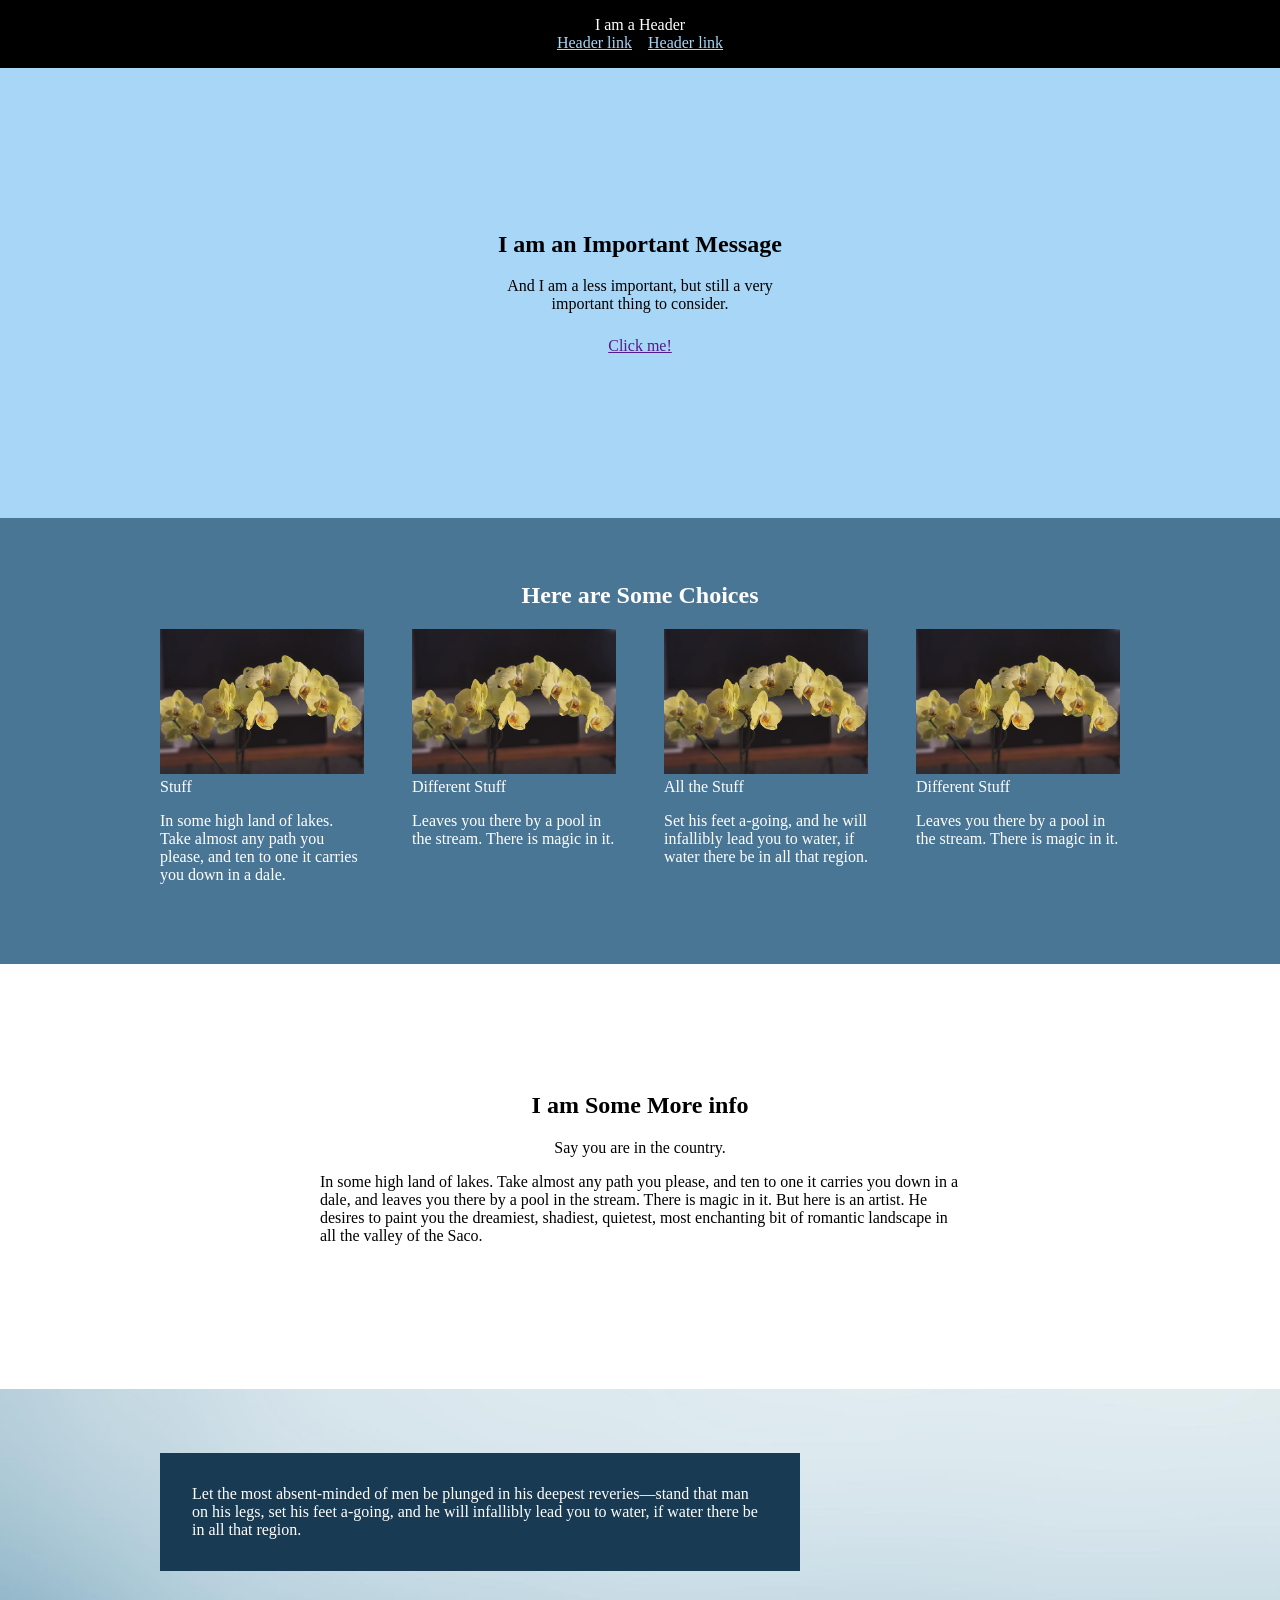
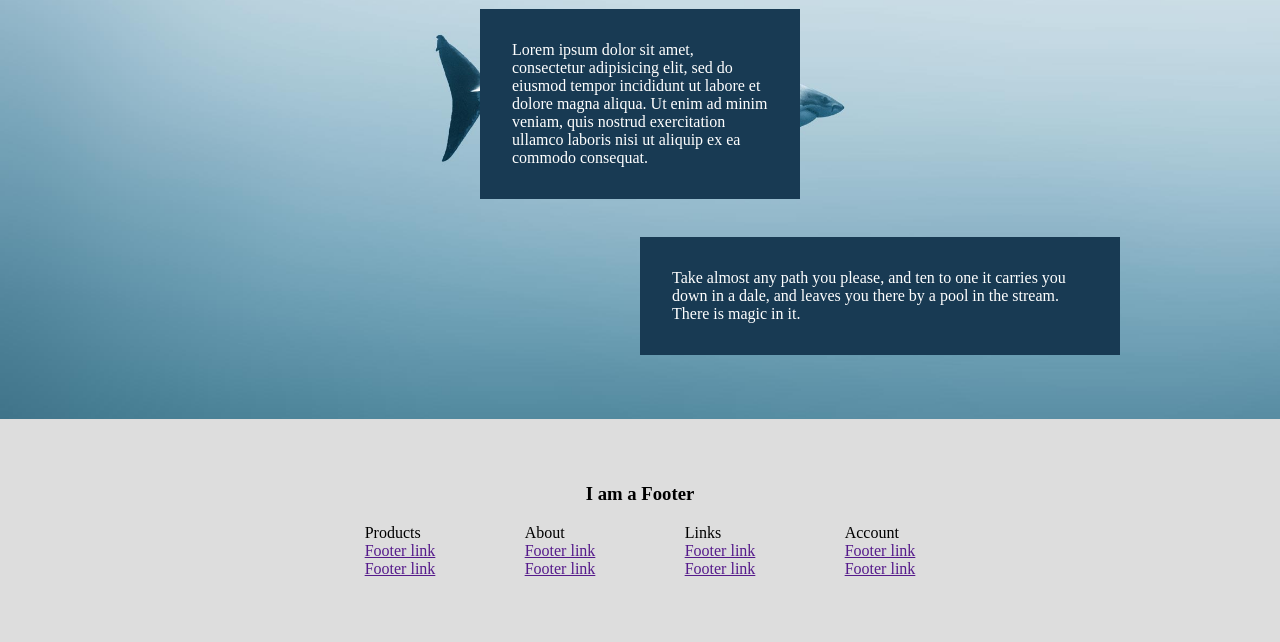
<file: grid-landing.html>
<!doctype html>
<html>
<head>
  <meta charset="utf-8">
  <style>
    html,
    body {
      margin: 0;
      padding: 0;
    }
    h1, h2, h3 {
      margin-top: 0;
      text-align: center;
    }
    .subtitle {
      text-align: center;
    }
    .menulist {
      margin: 0;
      list-style: none;
      padding: 0;
    }
    .landing_cta {
      margin-top: 1.5em;
      text-align: center;
    }
    .grid {
      box-sizing: border-box;
      display: grid;
      grid-template-columns: minmax(2em, 1fr) repeat(6, minmax(auto,10em)) minmax(2em,1fr);
    }
    .grid_2-8 {
      grid-column: 2 / 8;
    }
    .grid_3-7 {
      grid-column: 3 / 7;
    }
    .grid_4-6 {
      grid-column: 4 / 6;
    }
    .grid_cols-3max {
      grid-template-columns: repeat(auto-fit, minmax(12em, 1fr));
      grid-gap: 3em;
    }
    .header {
      background-color: #000;
      color: #fff;
      padding: 1em;
      text-align: center;
      position: sticky;
      text-align: center;
      top: 0;
      z-index: 10;
    }
    .header_menu {
      column-gap: 1em;
      display: flex;
      justify-content: center;
    }
    .header_menu-link {
      color: #a8d6f7;
    }
    .hero {
      align-content: center;
      background-color: #a8d6f7;
      min-height: 50vh;
      text-align: center;
    }

    .options {
      background-color: #4a7696;
      color: #fff;
      padding: 4em 0;
    }
    .options_item-img {
      width: 100%;
    }

    .info {
      padding: 8em 0;
    }

    .feature {
      grid-template-rows: 4em 1fr 4em;
      min-height: 70vh;
    }
    .feature_img {
      background-image: url('/images/shark.jpg');
      background-size: cover;
      grid-column: 1 / 9;
      grid-row: 1 / 4;
    }
    .feature_content {
      background-color: #183a53;
      color: #fff;
      grid-row-start: 2;
      padding: 2em 2em;
    }
    .feature_content-1 {
      align-self: start;
      grid-column: 2 / 6;
    }
    .feature_content-2 {
      align-self: end;
      grid-column: 5 / 8;
    }
    .feature_content-3 {
      align-self: center;
      grid-column: 4 / 6;
    }
    .footer {
      background-color: #ddd;
      justify-items: center;
      padding: 4em 1em;
    }
    .footer_menu-first {
      grid-column-start: 3;
    }

  </style>
</head>
<body>
  <header class="header grid">
    <div class="header_content grid_2-8">
      I am a Header
    </div>
    <nav class="grid_3-7">
      <ul class="header_menu menulist">
        <li>
          <a href="" class="header_menu-link">
            Header link
          </a>
        </li>
        <li>
          <a href="" class="header_menu-link">
            Header link
          </a>
        </li>
      </ul>
    </nav>
  </header>

  <section class="hero grid">
    <h1 class="hero_title grid_2-8">
      I am an Important Message
    </h1>
    <div class="hero_content grid_4-6">
      And I am a less important, but still a very important
      thing to consider.
      <div class="landing_cta">
        <a href="">
          Click me!
        </a>
      </div>
    </div>
  </section>

  <section class="options grid">
    <h2 class="options_title grid_2-8">
      Here are Some Choices
    </h2>
    <div class="options_content grid grid_2-8 grid_cols-3max">
      <div>
        <img src="/images/small/slide1.jpg" class="options_item-img">
        <div class="options_item-title">Stuff</div>
        <p>
          In some high land of lakes. Take almost any path
          you please, and ten to one it carries you down in a dale.
        </p>
      </div>
      <div>
        <img src="/images/small/slide1.jpg" class="options_item-img">
        <div class="options_item-title">Different Stuff</div>
        <p>
          Leaves you there by a pool in the stream. There is
          magic in it.
        </p>
      </div>
      <div>
        <img src="/images/small/slide1.jpg" class="options_item-img">
        <div class="options_item-title">All the Stuff</div>
        <p>
          Set his feet a-going, and he will infallibly lead
          you to water, if water there be in all that region.
        </p>
      </div>
      <div>
        <img src="/images/small/slide1.jpg" class="options_item-img">
        <div class="options_item-title">Different Stuff</div>
        <p>
          Leaves you there by a pool in the stream. There is
          magic in it.
        </p>
      </div>
    </div>
  </section>

  <section class="info grid">
    <h2 class="info_title grid_2-8">
      I am Some More info
    </h2>
    <div class="subtitle grid_4-6">
      Say you are in the country.
    </div>
    <div class="info_content grid_3-7">
      <p>
        In some high land of lakes. Take almost any path you
        please, and ten to one it carries you down in a dale,
        and leaves you there by a pool in the stream. There
        is magic in it. But here is an artist. He desires to
        paint you the dreamiest, shadiest, quietest, most
        enchanting bit of romantic landscape in all the
        valley of the Saco.
      </p>
    </div>
  </section>

  <section class="feature grid">
    <div class="feature_img"></div>
    <div class="feature_content feature_content-1">
      Let the most absent-minded of men be plunged in his
      deepest reveries—stand that man on his legs, set his
      feet a-going, and he will infallibly lead you to water,
      if water there be in all that region.
    </div>
    <div class="feature_content feature_content-2">
      Take almost any path you please, and ten to one it
      carries you down in a dale, and leaves you there by a
      pool in the stream. There is magic in it.
    </div>
    <div class="feature_content feature_content-3">
      Lorem ipsum dolor sit amet, consectetur adipisicing elit, sed do eiusmod
      tempor incididunt ut labore et dolore magna aliqua. Ut enim ad minim veniam,
      quis nostrud exercitation ullamco laboris nisi ut aliquip ex ea commodo
      consequat. 
     </div>
  </section>

  <footer class="footer grid">
    <h3 class="footer_title grid_2-8">
      I am a Footer
    </h3>
    <ul class="menulist footer_menu-first">
      <li>
        Products
      </li>
      <li>
        <a href="">Footer link</a>
      </li>
      <li>
        <a href="">Footer link</a>
      </li>
    </ul>
    <ul class="menulist">
      <li>
        About
      </li>
      <li>
        <a href="">Footer link</a>
      </li>
      <li>
        <a href="">Footer link</a>
      </li>
    </ul>
    <ul class="menulist">
      <li>
        Links
      </li>
      <li>
        <a href="">Footer link</a>
      </li>
      <li>
        <a href="">Footer link</a>
      </li>
    </ul>
    <ul class="menulist">
      <li>
        Account
      </li>
      <li>
        <a href="">Footer link</a>
      </li>
      <li>
        <a href="">Footer link</a>
      </li>
    </ul>
  </footer>

</body>
</html>
</file>
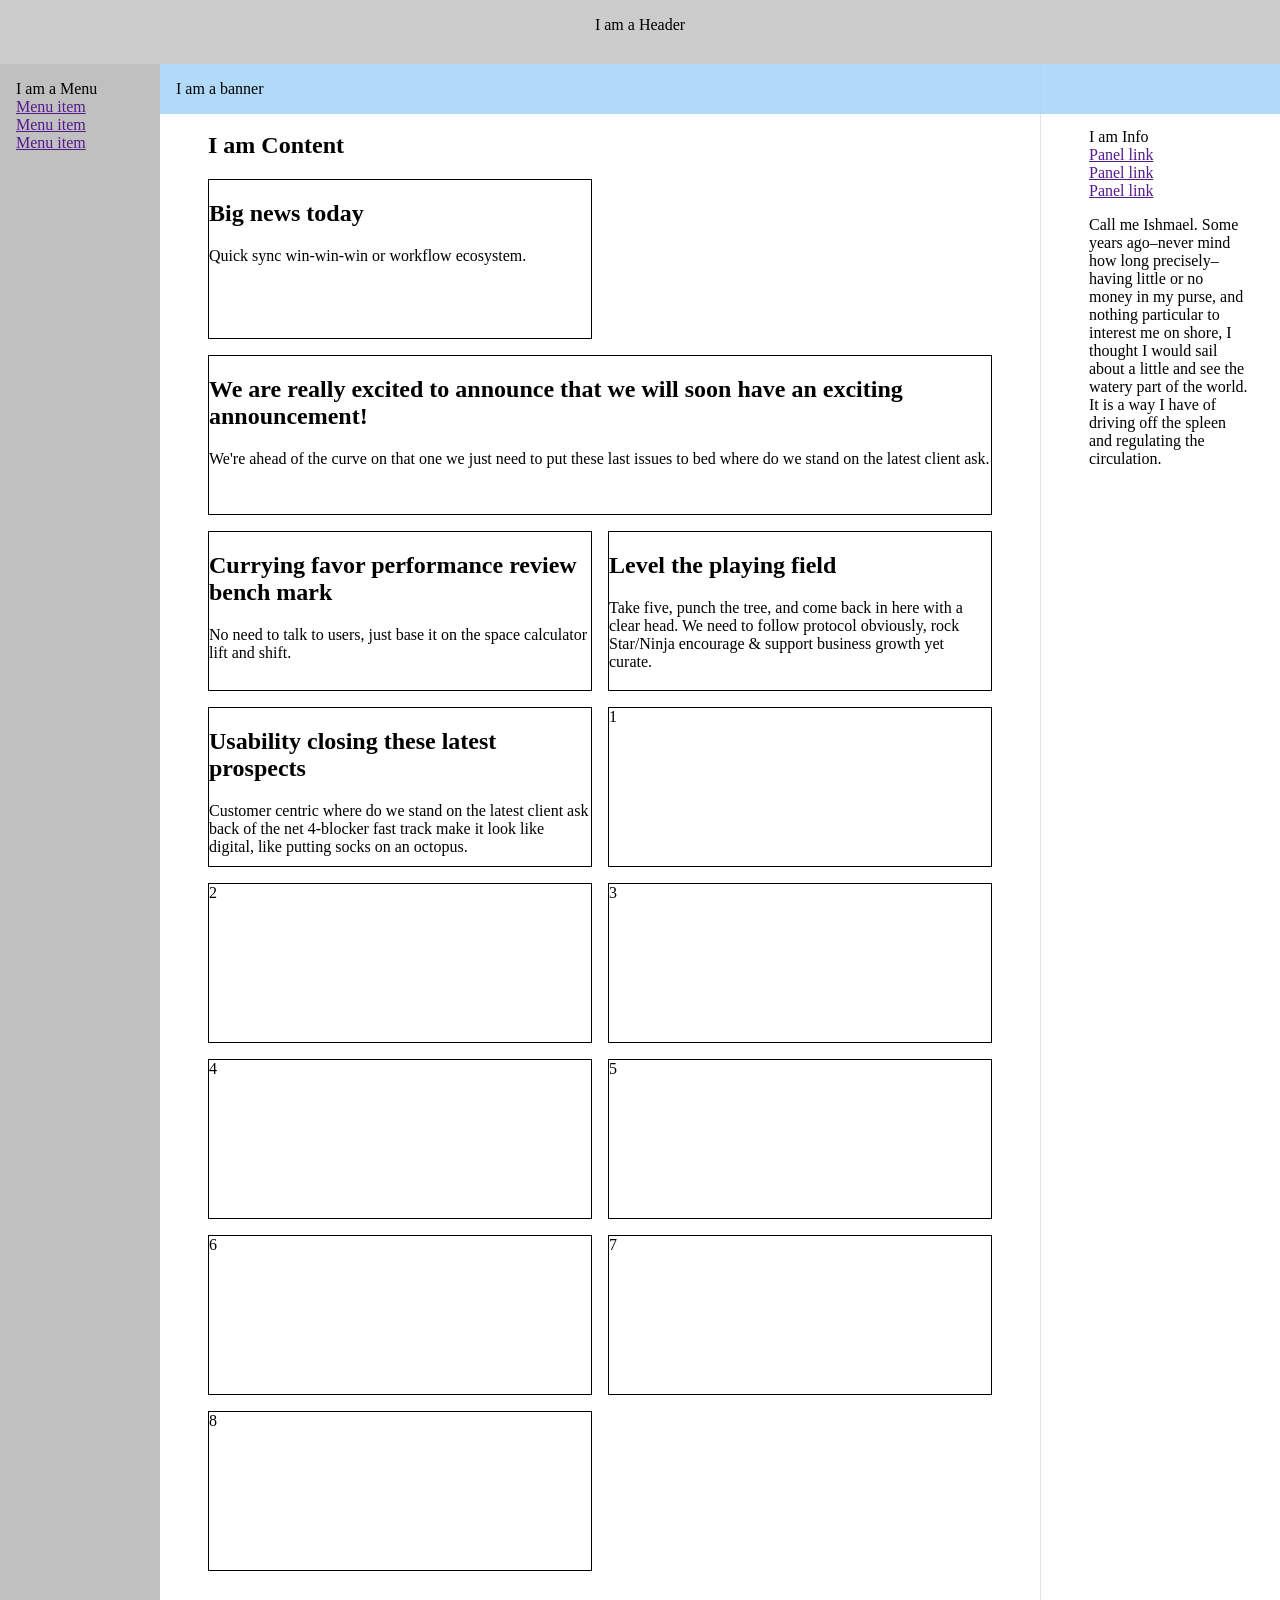
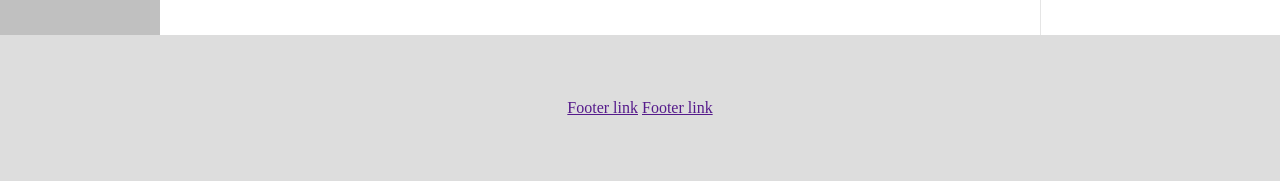
<file: grid.html>
<!DOCTYPE html>
<html>
<head>
	<meta charset="utf-8">
	<style>
		html,
		body {
			border: 0;
			margin: 0;
		}
		.grid-container {
			display:  grid;
			grid-template-areas: "header header header" "menu content panel" "footer footer footer";
			grid-template-columns: 10em 1fr 15em;
			grid-template-rows: minmax(4em, auto) 1fr auto;
			min-height: 100vh;
		}
		.grid-container > div {
			box-sizing: border-box;
			position: relative;
		}
		.grid-header {
			background-color: #ccc;
			grid-area: header;
			padding: 1em;
			text-align: center;
		}
		.grid-menu {
			background-color: #c0c0c0;
			grid-area: menu;
			padding: 1em;
		}
		.grid-menu ul,
		.grid-panel ul,
		.grid-footer ul {
		  list-style: none;
		  margin: 0;
		  padding: 0;
		}
		.grid-content {
      grid-area: content;
      padding: 3em 3em 4em;
		}
		.grid-panel {
			border-left: 1px solid rgba(0,0,0,0.1);
			grid-area: panel;
			padding: 4em 2em 4em 3em;
		}
		.grid-footer {
			background-color: #ddd;
			grid-area: footer;
		  padding: 4em 1em;
      text-align: center;	
		}
		.grid-footer li {
		  display: inline-block;
		}
		.grid-expand {
			
		}
		.grid-banner {
		  align-self: start;
		  background-color: rgba(168,214,247,0.9);
		  grid-column: content-start / panel-end;
		  grid-row-end: panel-end;
		  padding: 1em;
		  position: sticky;
		  top: 0;
		  z-index: 10;
    }
		.grid {
			display: grid;
			grid-template-columns: repeat(auto-fit, minmax(275px, 1fr));
			grid-auto-rows: minmax(10em,1fr);
			grid-gap: 1em;
		}
		.grid > div {
			border: 1px solid #000;
		}
		.grid-feature {
			grid-column: span 2;
		}
	</style>
</head>
<body>
	<div class="grid-container">
		<header class="grid-header">
			I am a Header
		</header>
		<nav class="grid-menu">
			I am a Menu
			<ul>
    <li>
      <a href="">
        Menu item
      </a>
    </li>
    <li>
      <a href="">
        Menu item
      </a>
      </li>
    <li>
      <a href="">
        Menu item
     </a>
    </li>
  </ul>
		</nav>
		<article class="grid-content">
			<h1>
    I am Content
  </h1>
  <div class="grid">
    <div>
      <h2>Big news today</h2>
      Quick sync win-win-win or workflow ecosystem.
    </div>
    <div class="grid-feature">
      <h2>We are really excited to announce that we will soon have an exciting
      announcement!</h2>
      We're ahead of the curve on that one we just need to put these last
      issues to bed where do we stand on the latest client ask.
    </div>
    <div>
      <h2>Currying favor performance review bench mark</h2>
      No need to talk to users, just base it on the space calculator lift and
      shift.
    </div>
    <div>
      <h2>Level the playing field</h2>
      Take five, punch the tree, and come back in here with a clear head. We
      need to follow protocol obviously, rock Star/Ninja encourage &amp; support
      business growth yet curate.
    </div>
    <div>
      <h2>Usability closing these latest prospects </h2>
      Customer centric where do we stand on the latest client ask back of the net
      4-blocker fast track make it look like digital, like putting socks
      on an octopus.
    </div>
    <div>
      1
    </div>
    <div>
      2
    </div>
    <div>
      3
    </div>
    <div>
      4
    </div>
    <div>
      5
    </div>
    <div>
      6
    </div>
    <div>
      7
    </div>
    <div>
      8
    </div>
  </div>
		</article>
		<aside class="grid-panel">
			I am Info
			<ul>
    <li>
      <a href="">
        Panel link
      </a>
    </li>
    <li>
      <a href="">
        Panel link
      </a>
      </li>
      <li>
        <a href="">
          Panel link
        </a>
      </li>
    </ul>
    <p>
      Call me Ishmael. Some years ago–never mind how long
      precisely–having little or no money in my purse, and nothing
      particular to interest me on shore, I thought I would sail about a
      little and see the watery part of the world. It is a way I have of
      driving off the spleen and regulating the circulation.
    </p>
		</aside>
		<footer class="grid-footer">
<ul>
    <li>
      <a href="">
        Footer link
      </a>
    </li>
    <li>
      <a href="">
        Footer link
      </a>
    </li>
  </ul>		</footer>
		<div class="grid-banner">
			I am a banner
		</div>
	</div>	
</body>
</html>
</file>
